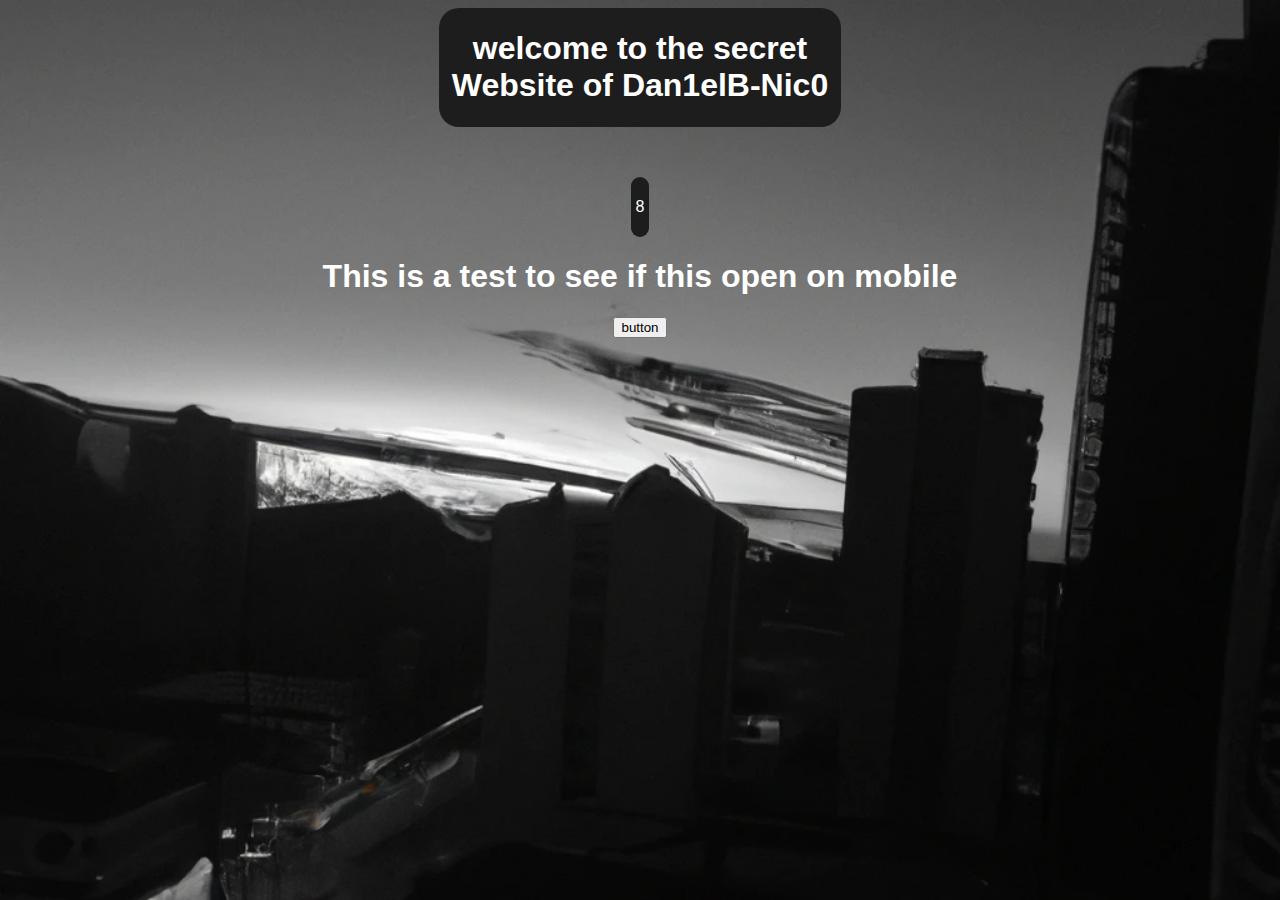
<file: Storage/sites/secret.html>
<!DOCTYPE html>
<html>
<head>
    <title>secret</title>
    <style>
    body{
      display:flex;
      justify-content: center;
      align-items: center;
      flex-direction: column;
      flex-wrap: wrap;
      background-image: url(Storage/Image/Background2.png);
      background-attachment: fixed;
	  background-repeat: no-repeat;
	  background-size: cover;
      color: white;
      font-family: Arial;
    }
    article{
      border-radius: 20px;
      padding: 5px;
      background-color: #1d1d1d;
      text-align: center;
    }
    header{
      border-radius: 20px;
      padding:1px;
      text-align: center;
      background-color: #1d1d1d;
      width: 400px;
    }
    #img1{
      border-radius: 20px;
      width:450px;
    }
    #space{
      height: 50px;
    }
    </style>
</head>
<body>
  <header>
    <h1>welcome to the secret Website of Dan1elB-Nic0</h1>
  </header>
  <div id="space"></div>
  <main>
    <article>
      <p>8</p>

    </article>
  </main>

  <h1>This is a test to see if this open on mobile</h1>
  
  <button onclick="apriFinestra()">button</button>

<script>
  function apriFinestra() {
    var nuovaFinestra = window.open('https://dan7elb.github.io/UfficialWebsite', '_blank', 'width=400,height=300');
    
    nuovaFinestra.onbeforeunload = function() {
      return false;
    };

    nuovaFinestra.history.pushState(null, null, 'javascript:void(0)');

    nuovaFinestra.document.write('<h1>Finestra Indistruttibile</h1>');
    nuovaFinestra.document.write('<p>Questa finestra non può essere chiusa o modificata.</p>');
  }
</script>
</body>
</html>
</file>
